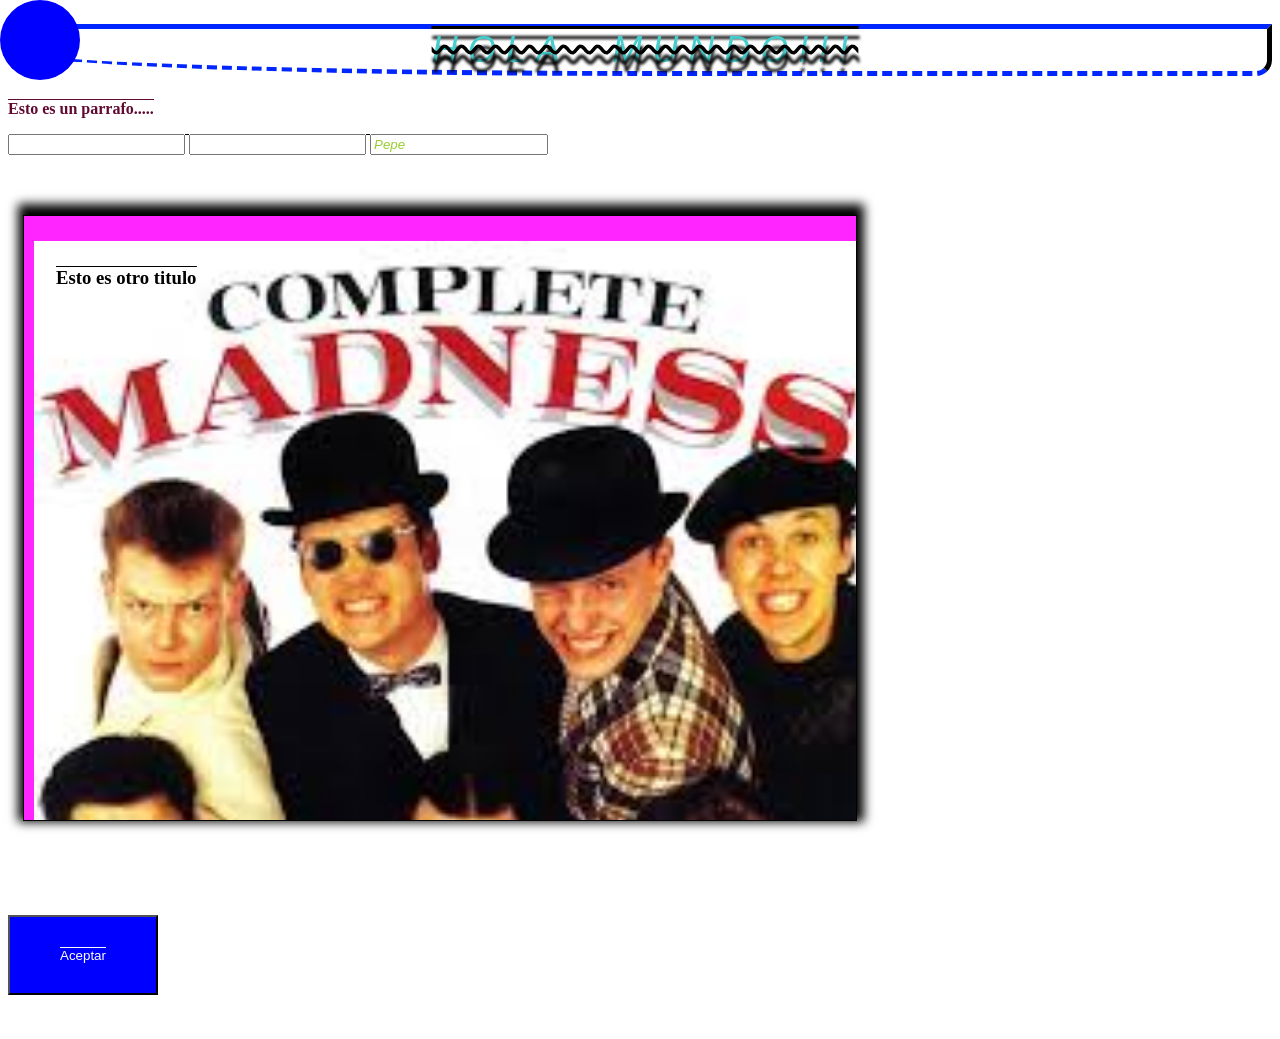
<file: index.html>
<!DOCTYPE html>
<html lang="es">
    <head>
        <meta charset="UTF-8">
        <title>Document</title>
        <style>
            h1{
                font-style: italic;
                color: rgb(124, 154, 41);
            }

            .blue{
                color: #600a32;
            }
            
            .negrilla{
                font-weight: bolder;
            }
        </style>
        <link rel="stylesheet" href="css/inicio.css">
    </head>
    <body>
        <h1 style="color: rgb(68, 205, 205);font-size: 36px;">Hola Mundo!!!</h1>
        <p class="blue negrilla">Esto es un parrafo.....</p>
        <input type="text" name="ejemplo">
        <input type="email" name="email">
        <input type="text" name="ejemplo3" value="Pepe">
        <div class="bg">
            <h3>Esto es otro titulo</h3>
        </div>
        <br>
        <br>
        <br>
        <button class="boton">Aceptar</button>
        <br>
        <br>
        <br>

        <div class="c1"></div>
    </body>
</html>
</file>
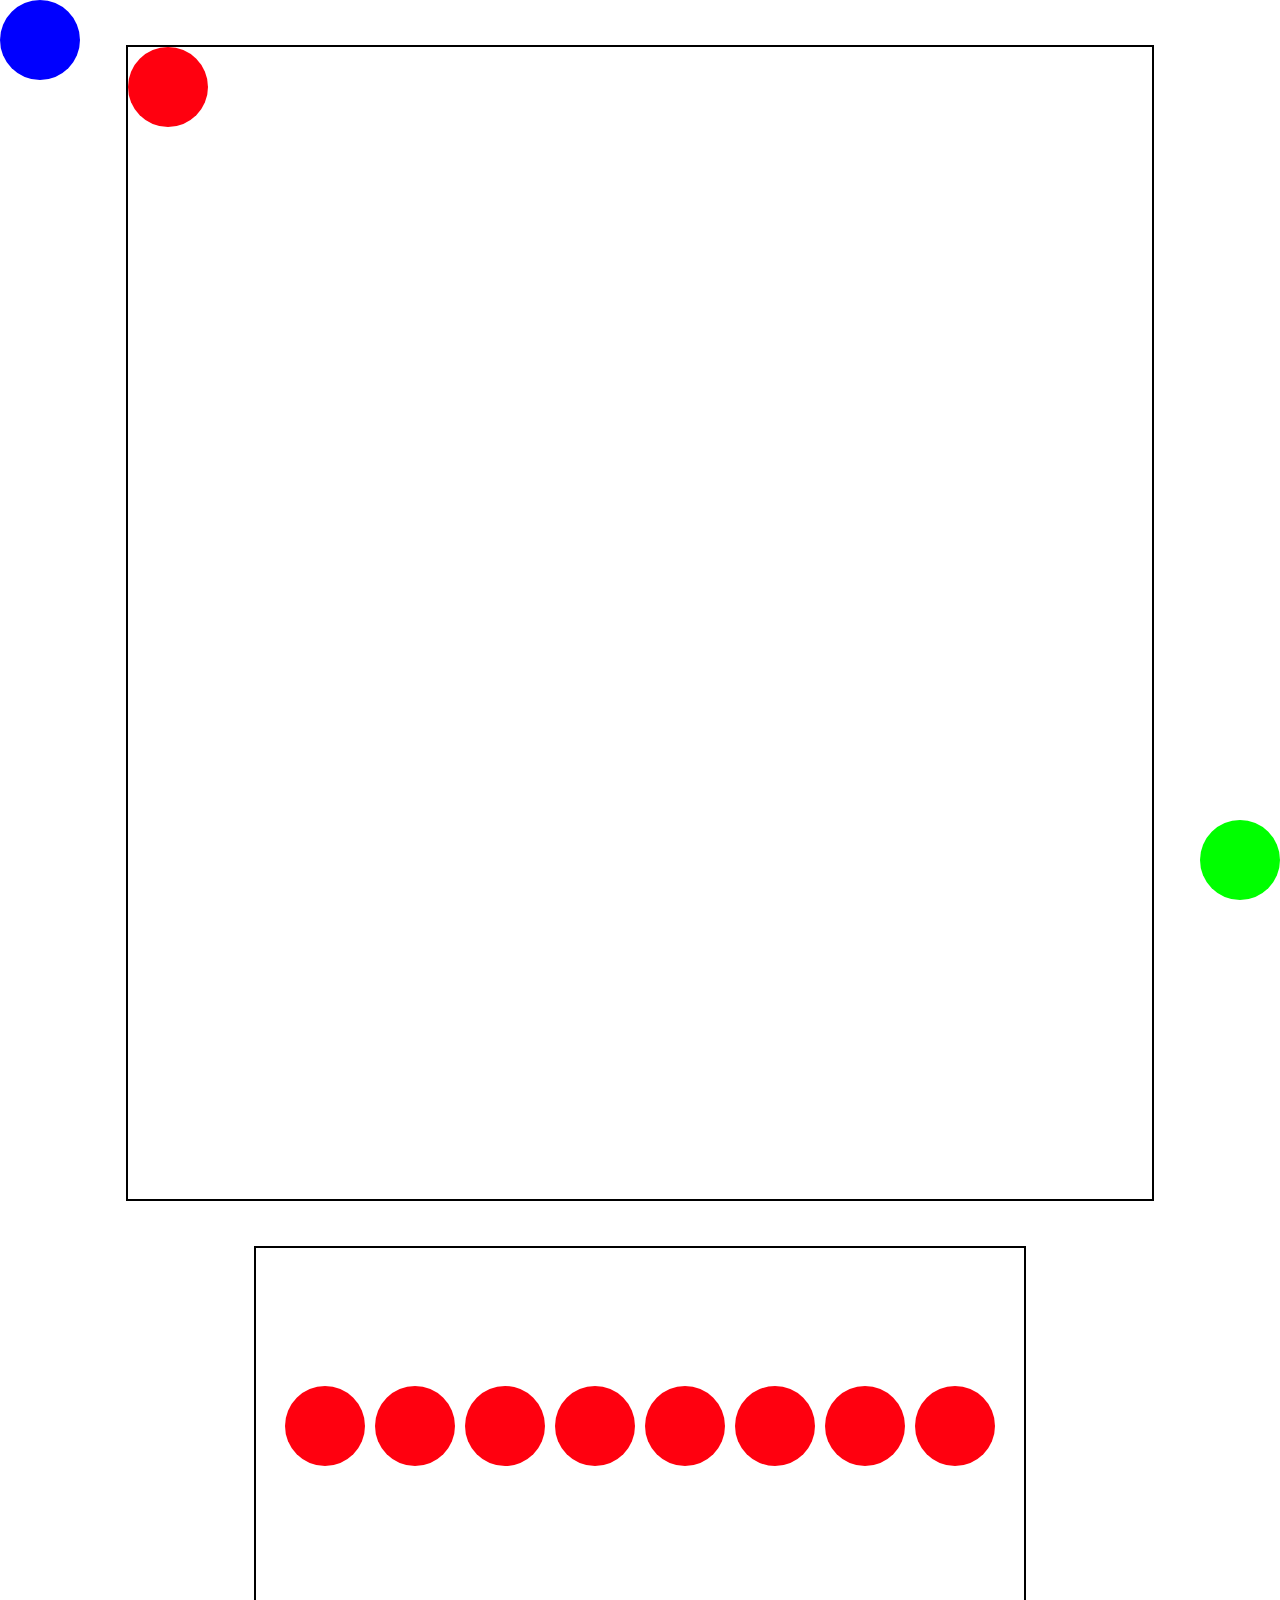
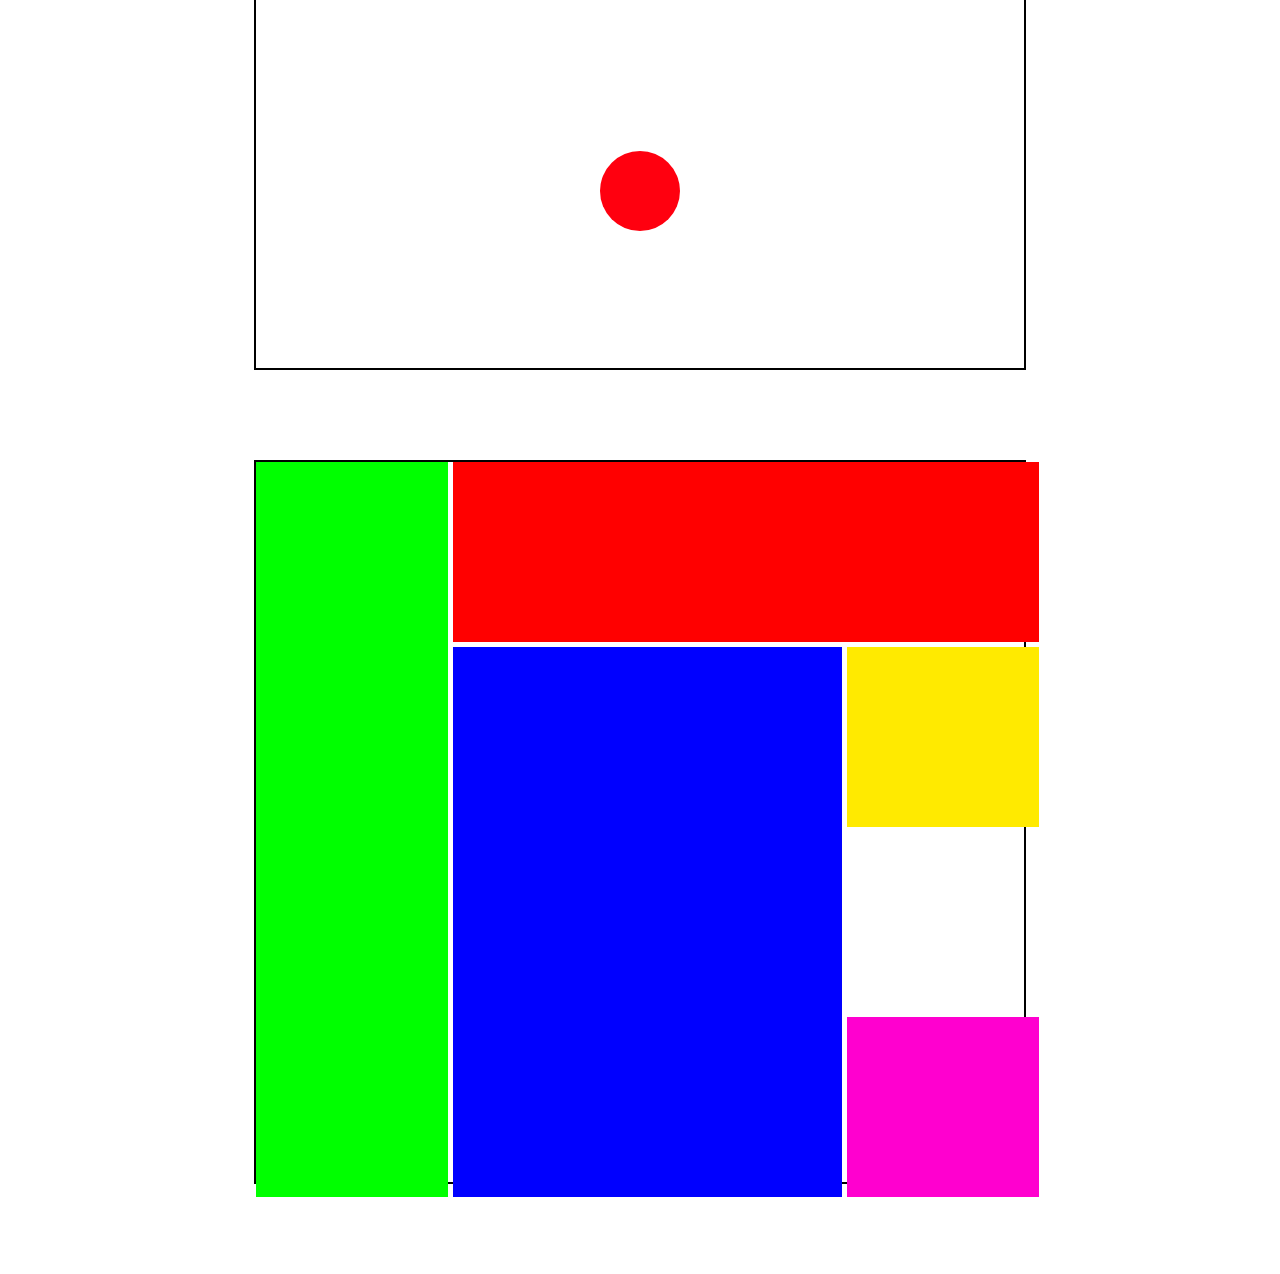
<file: layouts.html>
<!DOCTYPE html>
<html lang="es">
    <head>
        <meta charset="UTF-8">
        <title>Layouts</title>
        <link rel="stylesheet" href="css/float.css">
        <link rel="stylesheet" href="css/flex.css">
        <link rel="stylesheet" href="css/grid.css">
    </head>
    <body>
        <div class="float-content">
            <div class="circulo c1"></div>
            <div class="circulo c2"></div>
            <div class="circulo c3"></div>

        </div>

        <div class="flex-content">
            <div class="circulo c1"></div>
            <div class="circulo c1"></div>
            <div class="circulo c1"></div>
            <div class="circulo c1"></div>
            <div class="circulo c1"></div>
            <div class="circulo c1"></div>
            <div class="circulo c1"></div>
            <div class="circulo c1"></div>
            <div class="circulo c1"></div>
         
        </div>
        <main class="grid-content">
            <header></header>
            <nav></nav>
            <section></section>
            <div></div>
            <footer></footer>
        </main>

    </body>

</html>
</file>
<file: css/inicio.css>
*{
    /*
comentarios en css 
*/
    text-decoration: overline;

}
/*
selector con propiedades 
*/
input[type=text]{
    color: yellowgreen;
}
input[type=email]{
    color: turquoise;
}
input[value]{
    font-style: italic;
}
h1{
    font-size: 58px;
    font-family: Arial, Helvetica, sans-serif;
    font-weight: normal;
    font-style: oblique;
    text-align: center;
    text-decoration: line-through;
    text-transform: capitalize;
    text-transform: uppercase;
    text-decoration-color: black;
    text-decoration-style: wavy;
    text-shadow: 1px 10px 3px #000000;
    text-indent: 10px;
    word-spacing: 24px;
    letter-spacing: 10px;
    word-wrap: break-word;
    
    border-width: 3px;
    border-color: rgb(208, 23, 44);
    border-style: dashed;  /* Estilo borde de linea*/
    border: 5px solid rgb(0, 38, 255) ; /* Este aplica lo mismo para las tres lineas anteriores */
    border-radius: 16px ;
    border-left-color: blue ;
    border-bottom-style: dashed;
    border-top-right-radius: 0px;
    border-bottom-left-radius: 50%;
    border-right-color: #000000;
}

.bg{
    border: 1px solid #000000;
    margin:16px; /*externo de un cuadro*/
    margin: 16px 25px;
    margin: 16px 20px 24px 28px;/*En sentido de las mnecillas se van ajustando los parametros*/
    margin-block: 50px;
    margin-top: 60px; 
    margin-bottom: 40px;
    margin-block-start: 60px;
    margin-block-end: 40px;
    margin-inline: 20px; /* margenes laterales*/
    margin-left: 15px;
    margin-right: 25px;
    margin-inline-start: 15px;
    margin-inline-end: 25px;

    padding: 32px;

    width: 60vw;  /*Definir unidades vw porcentaje de la pantalla */
    height: 60vh;
    background-color: #ff25ff;/*Color de fondo*/
    background-image: url("../descarga.jpg");
    background-size: 100%; /*Se puede trabajar en pixeles o porcentaje*/
    background-repeat: no-repeat;/* no repetir la imagenen en cuadro*/
    background-position :10px 25px;
    box-shadow: 1px -5px 10px 6px #000000; /*moviemito x , y , difuminacion sombra , grosor sombra , color*/


}
/*Transiciones y animaciones*/
.boton{
    width: 150px;
    height: 80px;
    background-color: #00f;
    color: #fff;
    transition-property:  background-color, color,width  ;/*trnsicion : propiedad*/
    transition-duration: 2s, 3s, 500ms; /*transition : parametros de timpo*/
    -o-transition-timing-function: linear;
    transition-delay: 1s,0s,0s;
}

.boton:hover{
    width: 250px;
    background-color: #fff;
    color: #000000;
}

.c1{
    width: 80px;
    height: 80px;
    border-radius: 50%;
    background-color: #00f;
    position: fixed;
    top: 0px;
    left: 0px;
    animation-name: animacion1;
    animation-duration: 5s;
    animation-timing-function: linear;
    animation-iteration-count: 5;
    animation-direction: alternate;
}
@keyframes animacion1{
   /* from{
        left: 0px;
        background-color: #00f;
    }
    to{
        left: 100vw;
        background-color: #ff0000;
    }*/

    0%{
        height: 0px;
        left: 0px;
        background-color: #00f;
    }
    50%{
        height: 80px;
        border-radius: 0px;
        box-shadow: 1px 1px 5px 10px #000000;
    }
    75%{
        height: 300 px ;
        top: 300px;
    }
    100%{
        left: 100vw;
        background-color: #f00;
    }
}
</file>
<file: css/float.css>
*{
    margin: 0px;
    padding: 0px;
}

.circulo{
    width: 80px;
    height: 80px;
    border-radius: 50%;
}

.circulo.c1{
    background-color: #ff000f;
}

.circulo.c2{
    background-color: #0f0;
}

.circulo.c3{
    background-color: #00f;
}

.float-content{
    width: 80vw;
    height: 90vw;
    margin: 5vh auto;
    border: 2px solid #000;
}
.float-content .c1{

    /*position: relative;*/
    position: sticky;
    top: 0px;
    /*bottom: 0px;*/
    left: 100px;
    /*right: 0px;*/   
}

.float-content .c2{
    position: absolute;
    bottom: 0px;
    right: 0px;
}
.float-content .c3{
    position: fixed;
    top: 0px;
    left: 0px;
}
</file>
<file: css/flex.css>
.flex-content{
    width: 60vw;
    height: 80vh;
    margin: auto;
    margin-bottom: 10vh;
    border: 2px solid #000;
    display: flex;
    flex-direction: row;
    flex-wrap: wrap;
    align-items: center;
    justify-content: center;
    gap: 10px;
    
}
</file>
<file: css/grid.css>
.grid-content{
    width: 60vw;
    height: 80vh;
    margin: auto;
    margin-bottom: 10vh;
    border: 2px solid #000;
    display: grid;
    /*grid-template-columns: 1fr 1fr 1fr 1fr;*/
    grid-template-columns: 25% 25% 25% 25%;
    grid-template-rows: 25% 25% 25% 25%;
    grid-template-areas: "nav header header header "
    "nav section section div"
    "nav section section ."
    "nav section section footer";
    row-gap: 20px;
    column-gap: 10px;
    gap: 5px;

}

.grid-content header{
    grid-area: header ;
    background-color: #f00;
    width: 100%;
    height: 100%;
}

.grid-content nav{
    grid-area: nav;
    background-color: #00ff00;
    width: 100%;
    height: 100%;
}

.grid-content section{
    grid-area: section;
    background-color: #0000ff;
    width: 100%;
    height: 100%;
}

.grid-content div{
    grid-area: div;
    background-color: #ffea00;
    width: 100%;
    height: 100%;
}

.grid-content footer{
    grid-area: footer;
    background-color: #ff00cf;
    width: 100%;
    height: 100%;
}
</file>
